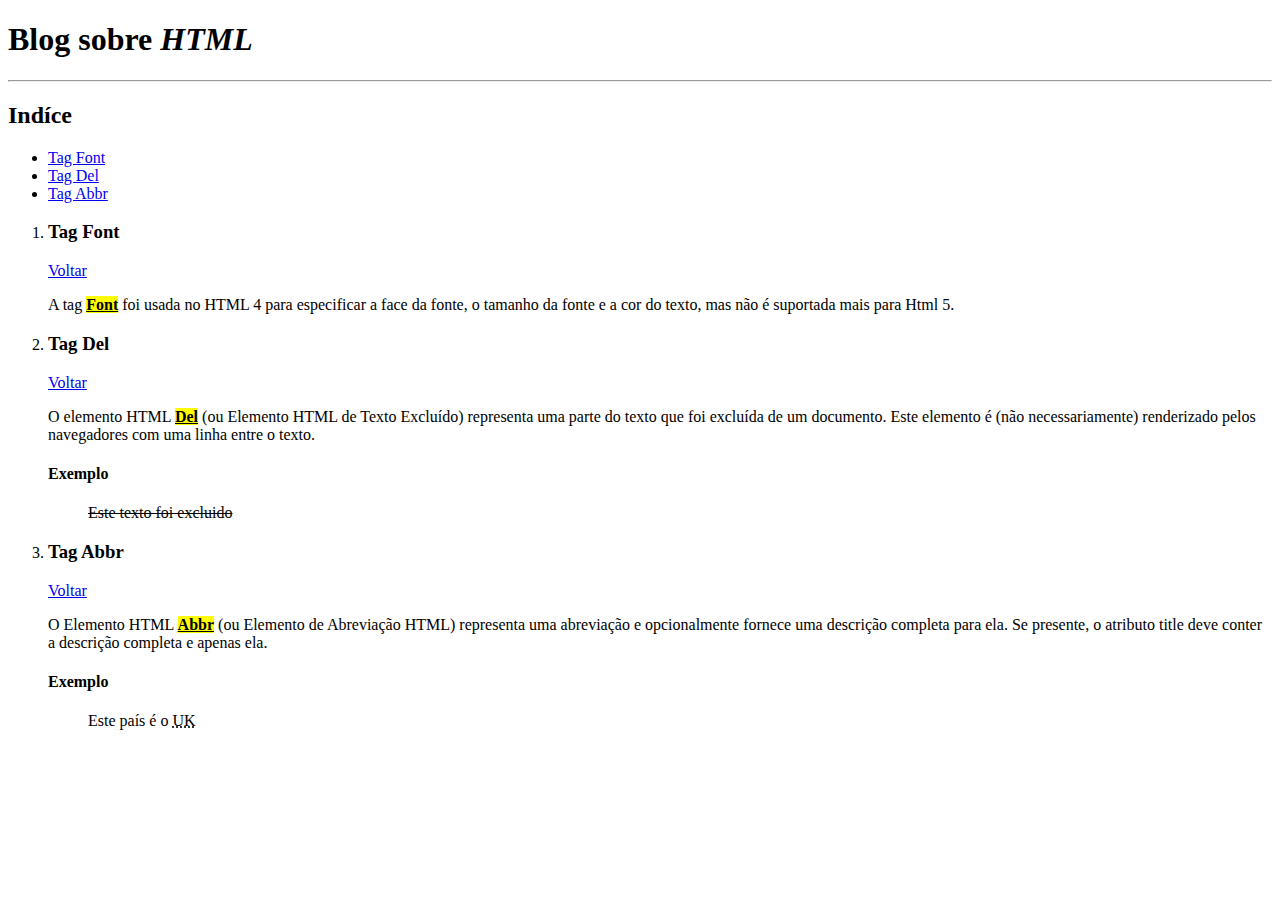
<file: paginaHtml/index.html>
<!DOCTYPE html>
<html lang="en">
<head>
    <meta charset="UTF-8">
    <meta http-equiv="X-UA-Compatible" content="IE=edge">
    <meta name="viewport" content="width=device-width, initial-scale=1.0">
    <title>Blog Html</title>
</head>
<body>
    <h1>Blog sobre <i> HTML</i></h1>
    <hr>
    <h2 id="inicio">Indíce</h2>
    <ul>
        <li><a href="#font">Tag Font</a></li>
        <li><a href="#del">Tag Del</a></li>
        <li><a href="#abbr">Tag Abbr</a></li>
    </ul>
    <ol>
        <li><h3 id="font">Tag Font</h3></li>
            <a href="#inicio">Voltar</a>
            <p>
                A tag <strong><mark><u>Font</u></mark></strong> foi usada no HTML 4 para especificar a face da fonte, o tamanho da fonte e a cor do texto, mas não é suportada mais para Html 5.
            </p>
            
        <li><h3 id="del">Tag Del</h3></li>
            <a href="#inicio">Voltar</a>
            <p>
                O elemento HTML <strong><mark><u>Del</u></mark></strong> (ou Elemento HTML de Texto Excluído) representa uma parte do texto que foi excluída de um documento. Este elemento é (não necessariamente) renderizado pelos navegadores com uma linha entre o texto.
            </p>
            <h4>Exemplo</h4>
            <blockquote>
                <del>Este texto foi excluido</del>
            </blockquote>
        <li><h3 id="abbr">Tag Abbr</h3></li>
            <a href="#inicio">Voltar</a>
            <p>
                O Elemento HTML <strong><mark><u>Abbr</u></mark></strong> (ou Elemento de Abreviação HTML) representa uma abreviação e opcionalmente fornece uma descrição completa para ela. Se presente, o atributo title deve conter a descrição completa e apenas ela.
            </p>
            <h4>Exemplo</h4>
            <blockquote>
                Este país é o <abbr title="Reino Unido">UK</abbr>
            </blockquote>
    </ol>
</body>
</html>
</file>
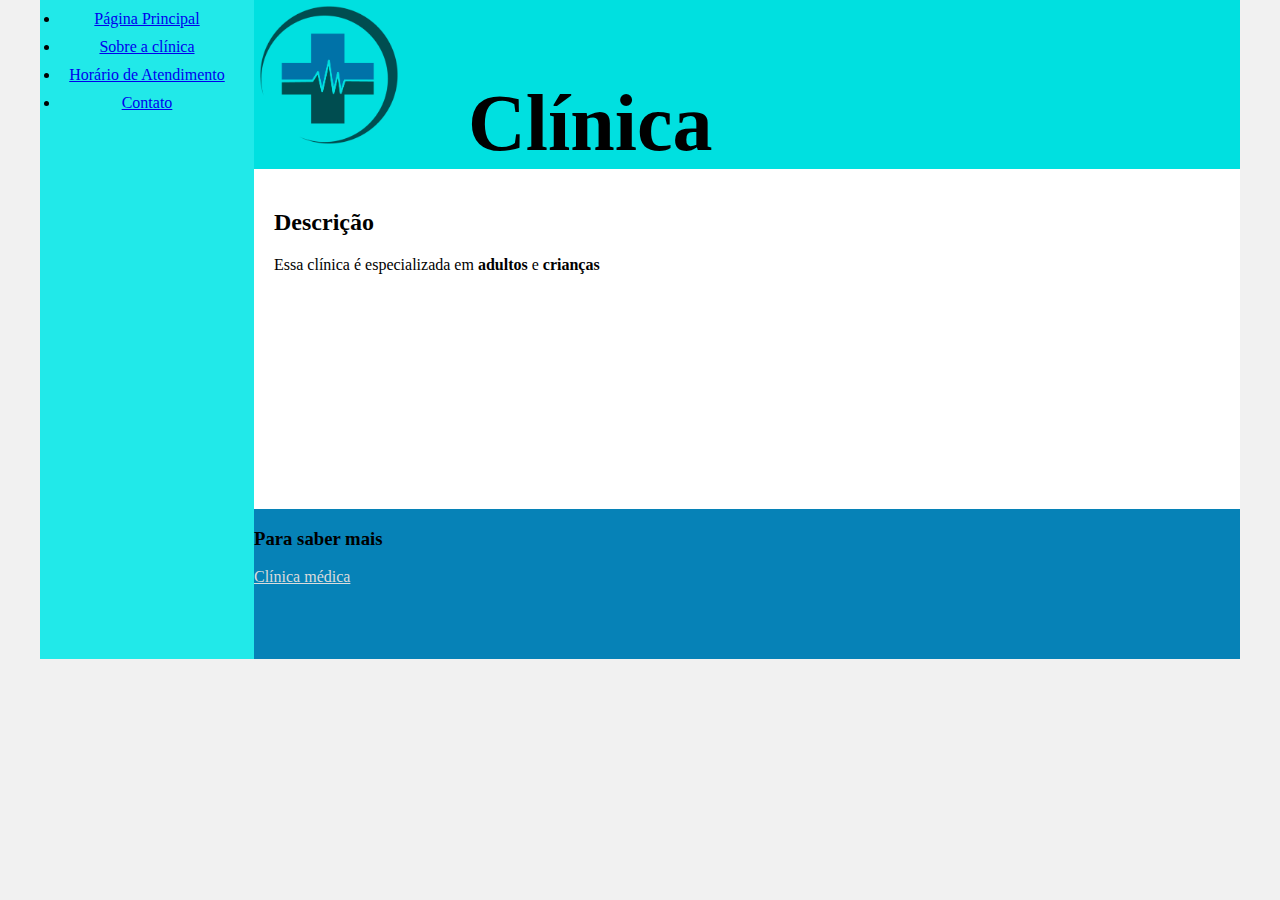
<file: trilha-html-modulo-2-main/index.html>
<!DOCTYPE html>
<html lang="en">
<head>
    <meta charset="UTF-8">
    <meta http-equiv="X-UA-Compatible" content="IE=edge">
    <meta name="viewport" content="width=device-width, initial-scale=1.0">
    <title>Página Principal</title>
    <link rel="stylesheet" href="base.css">
</head>
<body>
    <div class="wrapper">
        <div class="menu">
            <!-- Aqui vai o seu menu -->
            <ul>
                <li><a href="index.html">Página Principal</a></li>
                <li><a href="sobre.html">Sobre a clínica</a></li>
                <li><a href="horario.html">Horário de Atendimento</a></li>
                <li><a href="contato.html">Contato</a></li>
            </ul>
        </div>

        <div class="main">
            <header class="header">
                <img src="kisspng-logo-clinic-family-medicine-physician-family-walk-5b5213028e76c1.2735145915321054745835.png" alt="logo da clínica" width="150 px">
                <h1>Clínica</h1>
            </header>
    
            <div class="content">
                <h2>Descrição</h2>
                <p>
                    Essa clínica é especializada em <strong>adultos</strong> e <strong>crianças</strong> 
                </p>
               
            </div>
            
            <footer class="footer">
                <h3>Para saber mais</h3>
                <a class="link-footer" href="https://telemedicinamorsch.com.br/blog/clinica-medica" target="_blank">Clínica médica</a>
            
            </footer>
        </div>
    </div>
</body>
</html>
</file>
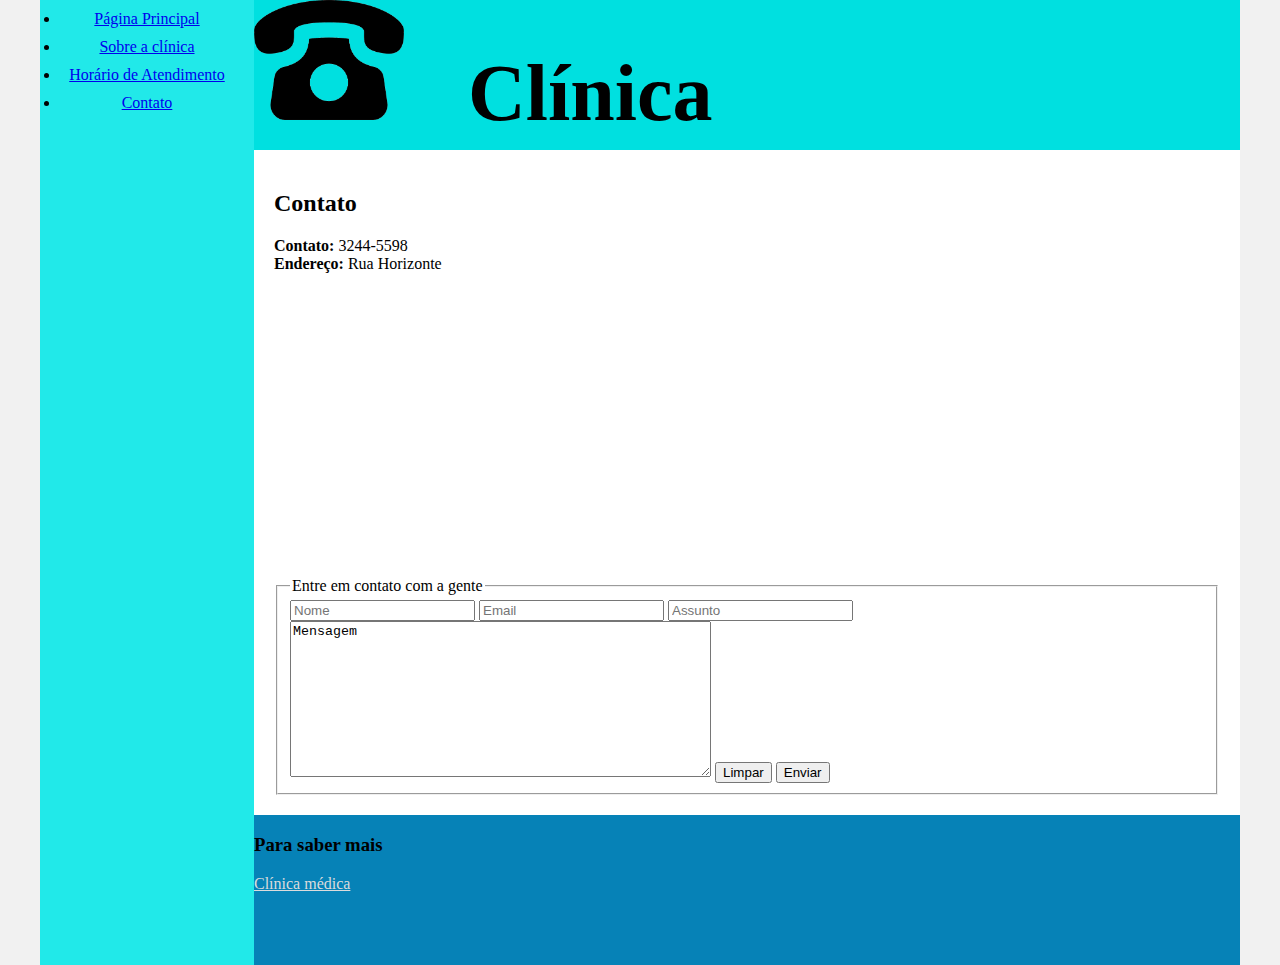
<file: trilha-html-modulo-2-main/contato.html>
<!DOCTYPE html>
<html lang="en">
<head>
    <meta charset="UTF-8">
    <meta http-equiv="X-UA-Compatible" content="IE=edge">
    <meta name="viewport" content="width=device-width, initial-scale=1.0">
    <title>Contato</title>
    <link rel="stylesheet" href="base.css">
</head>
<body>
    <div class="wrapper">
        <div class="menu">
            <!-- Aqui vai o seu menu -->
            <ul>
                <li><a href="index.html">Página Principal</a></li>
                <li><a href="sobre.html">Sobre a clínica</a></li>
                <li><a href="horario.html">Horário de Atendimento</a></li>
                <li><a href="contato.html">Contato</a></li>
            </ul>
        </div>

        <div class="main">
            <header class="header">
                <img src="Ilustracao-Icone-Telefone-PNG.png" alt="icone de telefone" width="150 px">
                <h1>Clínica</h1>
            </header>
    
            <div class="content">
                <h2>Contato</h2>
                <div>
                    <span><strong>Contato:</strong> 3244-5598</span><br>
                    <span><strong>Endereço:</strong> Rua Horizonte</span><br>
                </div>
                <iframe src="https://www.google.com/maps/embed?pb=!1m18!1m12!1m3!1d467692.0489014116!2d-46.87549986999898!3d-23.681531440024333!2m3!1f0!2f0!3f0!3m2!1i1024!2i768!4f13.1!3m3!1m2!1s0x94ce448183a461d1%3A0x9ba94b08ff335bae!2zU8OjbyBQYXVsbywgU1A!5e0!3m2!1spt-BR!2sbr!4v1665413590834!5m2!1spt-BR!2sbr" width="400" height="300" style="border:0;" allowfullscreen="" loading="lazy" referrerpolicy="no-referrer-when-downgrade"></iframe>
                <fieldset>
                    <legend>Entre em contato com a gente</legend>
                    <input type="text" placeholder="Nome">
                    <input type="email" placeholder="Email">
                    <input type="text" placeholder="Assunto">
                    <textarea cols="50" rows="10">Mensagem</textarea>
                    <button type="reset">Limpar</button>
                    <button type="button">Enviar</button>
                </fieldset>
            
            </div>
            
            <footer class="footer">
                <h3>Para saber mais</h3>
                <a class="link-footer" href="https://telemedicinamorsch.com.br/blog/clinica-medica" target="_blank">Clínica médica</a>
            
            </footer>
        </div>
    </div>
</body>
</html>
</file>
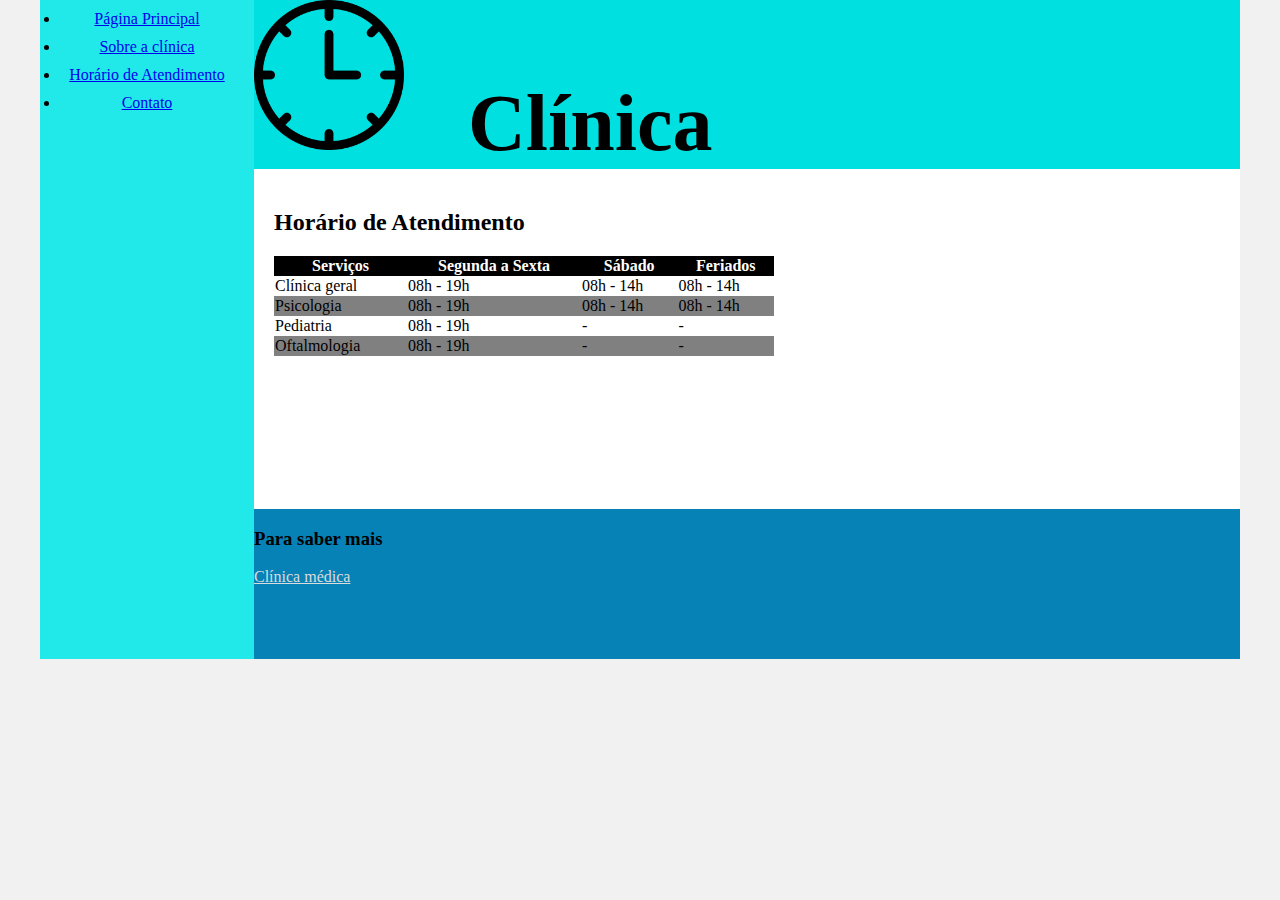
<file: trilha-html-modulo-2-main/horario.html>
<!DOCTYPE html>
<html lang="en">
<head>
    <meta charset="UTF-8">
    <meta http-equiv="X-UA-Compatible" content="IE=edge">
    <meta name="viewport" content="width=device-width, initial-scale=1.0">
    <title>Horário de Atendimento</title>
    <link rel="stylesheet" href="base.css">
</head>
<body>
    <div class="wrapper">
        <div class="menu">
            <!-- Aqui vai o seu menu -->
            <ul>
                <li><a href="index.html">Página Principal</a></li>
                <li><a href="sobre.html">Sobre a clínica</a></li>
                <li><a href="horario.html">Horário de Atendimento</a></li>
                <li><a href="contato.html">Contato</a></li>
            </ul>
        </div>

        <div class="main">
            <header class="header">
                <img src="3722030.png" alt="icone de relógio" width="150 px">
                <h1>Clínica</h1>
            </header>
    
            <div class="content" >
                <h2>Horário de Atendimento</h2>
                <table cellspacing="0" width="500">
                    <thead>
                        <tr>
                            <th>Serviços</th>
                            <th>Segunda a Sexta</th>
                            <th>Sábado</th>
                            <th>Feriados</th>
                        </tr>
                    </thead>
                    <tbody>
                        <tr>
                            <td>Clínica geral</td>
                            <td>08h - 19h</td>
                            <td>08h - 14h</td>
                            <td>08h - 14h</td>
                        </tr>
                        <tr>
                            <td>Psicologia</td>
                            <td>08h - 19h</td>
                            <td>08h - 14h</td>
                            <td>08h - 14h</td>
                        </tr>
                        <tr>
                            <td>Pediatria</td>
                            <td>08h - 19h</td>
                            <td> - </td>
                            <td> - </td>
                        </tr>
                        <tr>
                            <td>Oftalmologia</td>
                            <td>08h - 19h</td>
                            <td> - </td>
                            <td> - </td>
                        </tr>
                    </tbody>
                </table>
               
            </div>
            
            <footer class="footer">
                <h3>Para saber mais</h3>
                <a class="link-footer" href="https://telemedicinamorsch.com.br/blog/clinica-medica" target="_blank">Clínica médica</a>
            
            </footer>
        </div>
    </div>
</body>
</html>
</file>
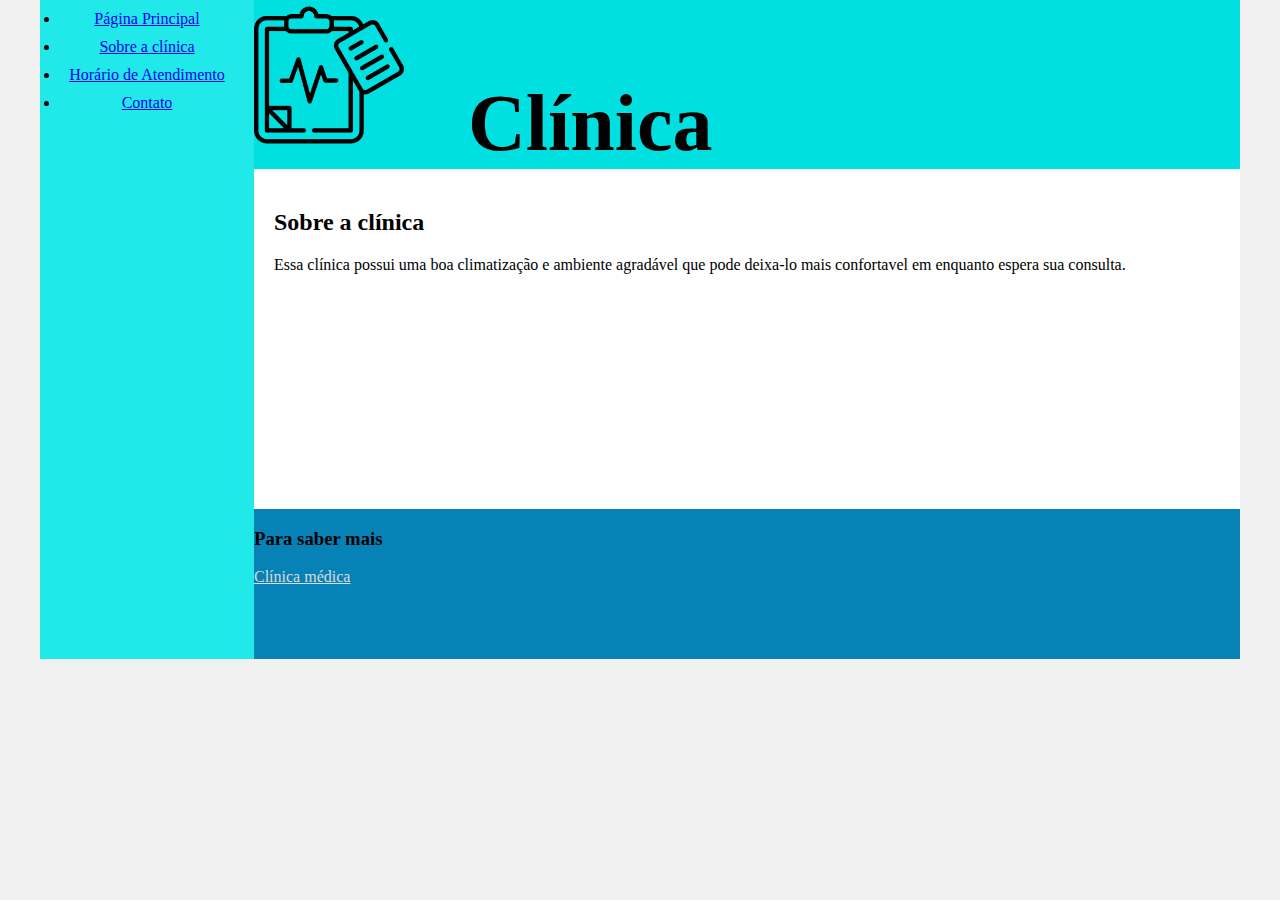
<file: trilha-html-modulo-2-main/sobre.html>
<!DOCTYPE html>
<html lang="en">
<head>
    <meta charset="UTF-8">
    <meta http-equiv="X-UA-Compatible" content="IE=edge">
    <meta name="viewport" content="width=device-width, initial-scale=1.0">
    <title>Sobre a clínica</title>
    <link rel="stylesheet" href="base.css">
</head>
<body>
    <div class="wrapper">
        <div class="menu">
            
            <ul>
                <li><a href="index.html">Página Principal</a></li>
                <li><a href="sobre.html">Sobre a clínica</a></li>
                <li><a href="horario.html">Horário de Atendimento</a></li>
                <li><a href="contato.html">Contato</a></li>
            </ul>
        </div>

        <div class="main">
            <header class="header">
                <img src="603323.png" alt="icone de uma plancheta" width="150 px">
                <h1>Clínica</h1>
            </header>
    
            <div class="content">
                <h2>Sobre a clínica</h2>
                <p>
                    Essa clínica possui uma boa climatização e ambiente agradável que pode deixa-lo mais confortavel em enquanto espera sua consulta. 
                </p>
               
            </div>
            
            <footer class="footer">
                <h3>Para saber mais</h3>
                <a class="link-footer" href="https://telemedicinamorsch.com.br/blog/clinica-medica" target="_blank">Clínica médica</a>
            
            </footer>
        </div>
    </div>
</body>
</html>
</file>
<file: trilha-html-modulo-2-main/base.css>
html, body {
    margin: 0;
}
body {
    background-color: #f1f1f1;
    display: flex;
    justify-content: center;
}

.wrapper {
    width: 1200px;
    display: flex;
    margin: 0 auto;
    background-color: aquamarine;
}
.main {
    display: flex;
    flex-flow: column;
    width: 85%;
}
.menu {
    width: 15%;
    background-color: rgb(33, 233, 233);
    padding: 10px 20px 0px;
}
.header {
    background-color: rgb(0, 224, 224);
    min-height: 150px;
}
.content {
    background-color: white;
    min-height: 300px;
    padding: 20px;
}
.footer {
    background-color: rgb(6, 130, 183);
    min-height: 150px;
}
h1{
    display: inline;
    width: 100px;
    text-align: center;
    margin: 60px 60px 10px 60px;
    font-size: 80px;
}
ul{
    display: contents;
}
li{
    text-align: center;
    margin-bottom: 10px;
}
.link-footer{
    color: gainsboro;
}
table thead th{
    background-color: black;
    color: white;
    
}
table tbody tr:nth-child(even){
    background-color: gray;
    
}
</file>
